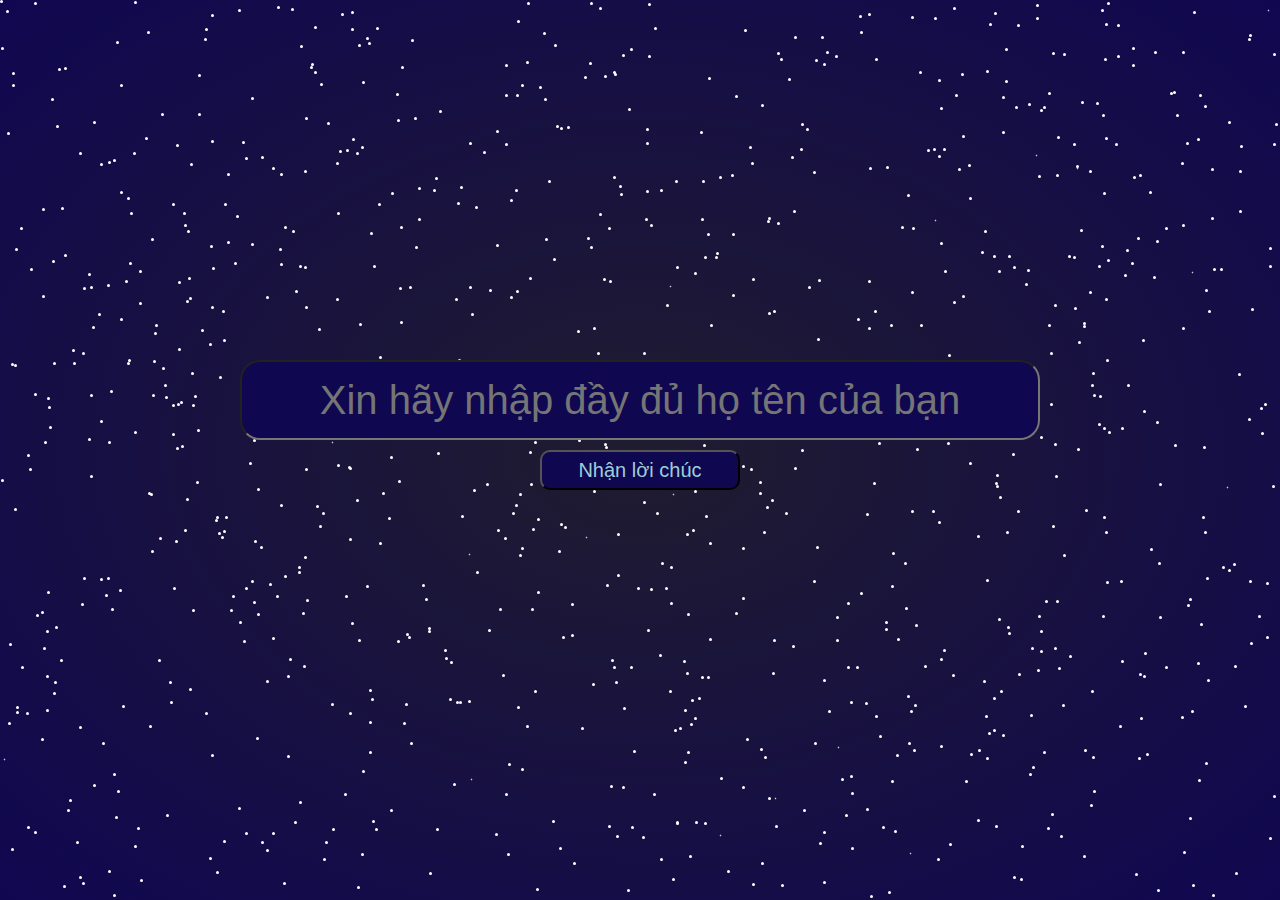
<file: index.html>
<!DOCTYPE html>
<html lang="vi">
<head>
    <meta charset="UTF-16">
    <meta name="viewport" content="width=device-width, initial-scale=1.0">
    <meta name="view-transition" content="same-origin"> 
    <title>Đêm 30</title>
    <link rel="stylesheet" href="./start_page.css">
</head>
<body>
    <div id="background">
        <div class="star"></div>
        <h1></h1>
        <input type="text" placeholder="Xin hãy nhập đầy đủ họ tên của bạn" id="user_input">
        <button  id="input_button">Nhận lời chúc</button>
        <audio id="music" src="./sources/y2mate.com - Zen Garden.mp3"></audio>
    </div>
    <script type="module" src="./scripts/startPage.js"></script>
    <script type="module" src="./scripts/getUserName.js"></script>
    
</body>
</html>
</file>
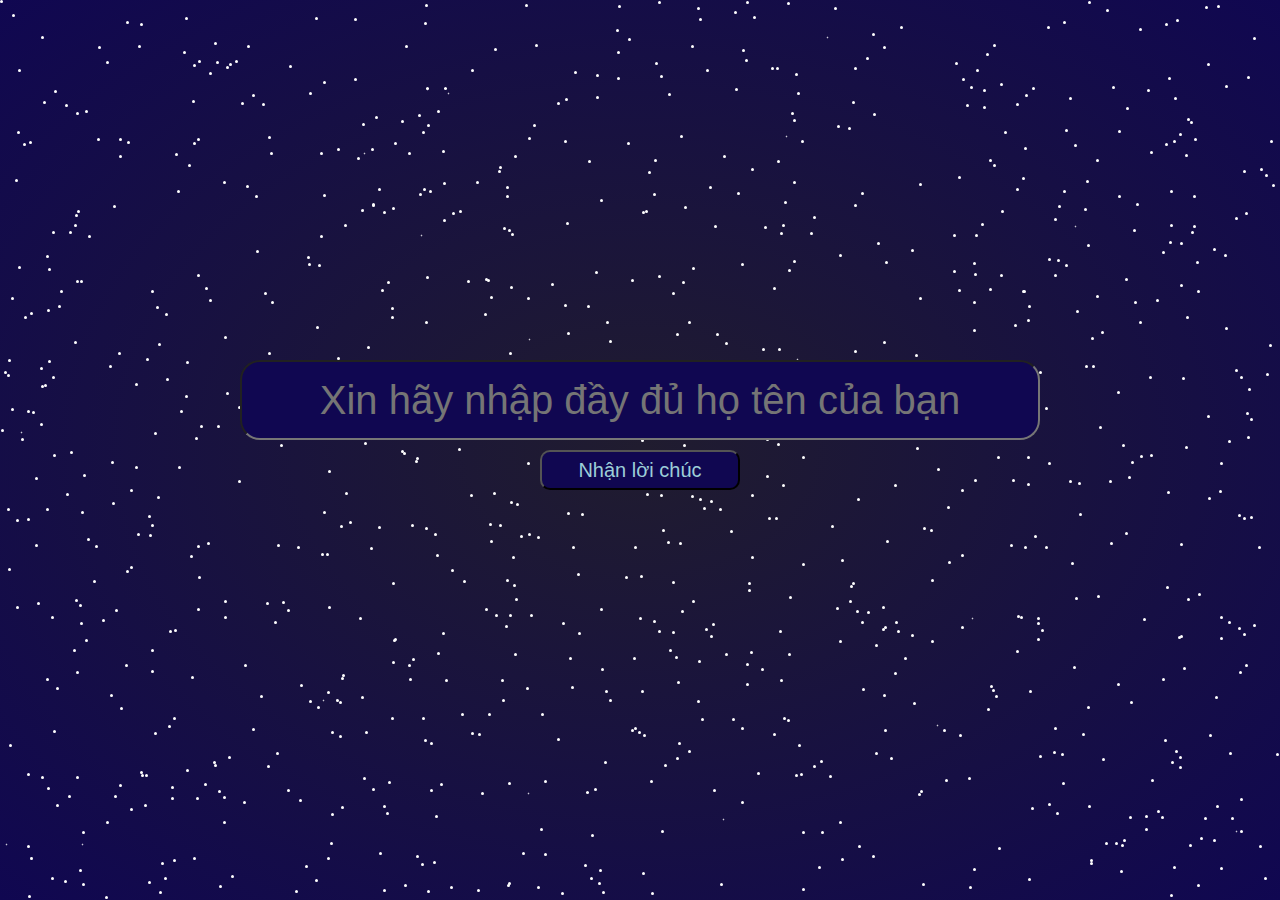
<file: startPage.html>
<!DOCTYPE html>
<html lang="vi">
<head>
    <meta charset="UTF-16">
    <meta name="viewport" content="width=device-width, initial-scale=1.0">
    <meta name="view-transition" content="same-origin"> 
    <title>Đêm 30</title>
    <link rel="stylesheet" href="./start_page.css">
</head>
<body>
    <div id="background">
        <div class="star"></div>
        <h1></h1>
        <input type="text" placeholder="Xin hãy nhập đầy đủ họ tên của bạn" id="user_input">
        <button  id="input_button">Nhận lời chúc</button>
        <audio id="music" src="./sources/y2mate.com - Zen Garden.mp3"></audio>
    </div>
    <script type="module" src="./scripts/startPage.js"></script>
    <script type="module" src="./scripts/getUserName.js"></script>
    
</body>
</html>
</file>
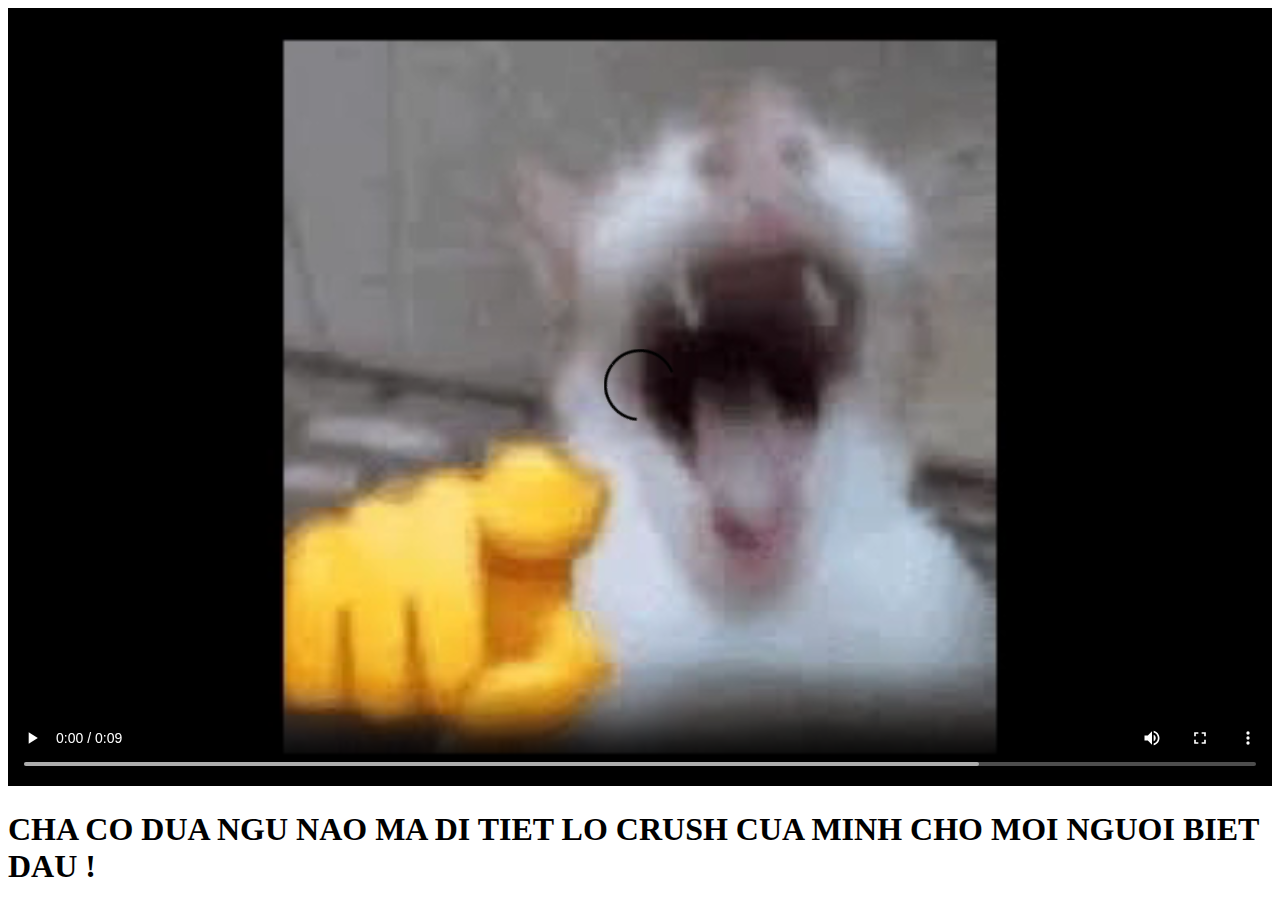
<file: troll.html>
<!DOCTYPE html>
<html lang="en">
<head>
    <meta charset="UTF-16">
    <meta name="viewport" content="width=device-width, initial-scale=1.0">
    <meta name="view-transition" content="same-origin"> 
    <title>BAT NGO CHUA EM !</title>
</head>
<body>
    <video id="troll_video" src="./sources/troll.mp4" height="100%" width="100%" controls ></video>
    <h1>CHA CO DUA NGU NAO MA DI TIET LO CRUSH CUA MINH CHO MOI NGUOI BIET DAU !</h1>
</body>
</html>
</file>
<file: start_page.css>
*
{
    margin: 0;
    padding: 0;
    box-sizing: border-box;

}

#background
{
    height: 100vh;
    width: 100%;

    background: radial-gradient( #201c2f 0%, #100751 100%);
    position: relative;
}

.star
{
    height: 3px;
    width: 3px;
    background-color: white;
    border: 1px;
    border-radius: 50%;
    position: absolute;
}

input
{
    position: fixed;
    font-size: 40px;

    width: 800px;
    height: 80px;

    top: 40%;
    left: 50%;
    
    transform: translateX(-50%);
    text-align: center;

    border-radius: 20px;
    background-color: #100751;
    color: #9CCED8 ;
    z-index: 1;
}
input:focus
{
    color: yellow ;
    border-color: yellow;
    box-shadow: 0px 4px 24px 1px rgba(255, 251, 251, 0.976);
}


button
{
    font-size: 20px;
    position: fixed;
    width: 200px;
    height: 40px;
    top: 50%;
    left: 50%;
    text-align: center;
    
    transform: translateX(-50%);
    z-index: 2;
    background-color: #100751;
    color: #9CCED8 ;
    border-radius: 10px;
}
button:hover
{
    color: yellow ;
    border-color: yellow;
    box-shadow: 0px 4px 24px 1px rgba(255, 251, 251, 0.976);
}
</file>
